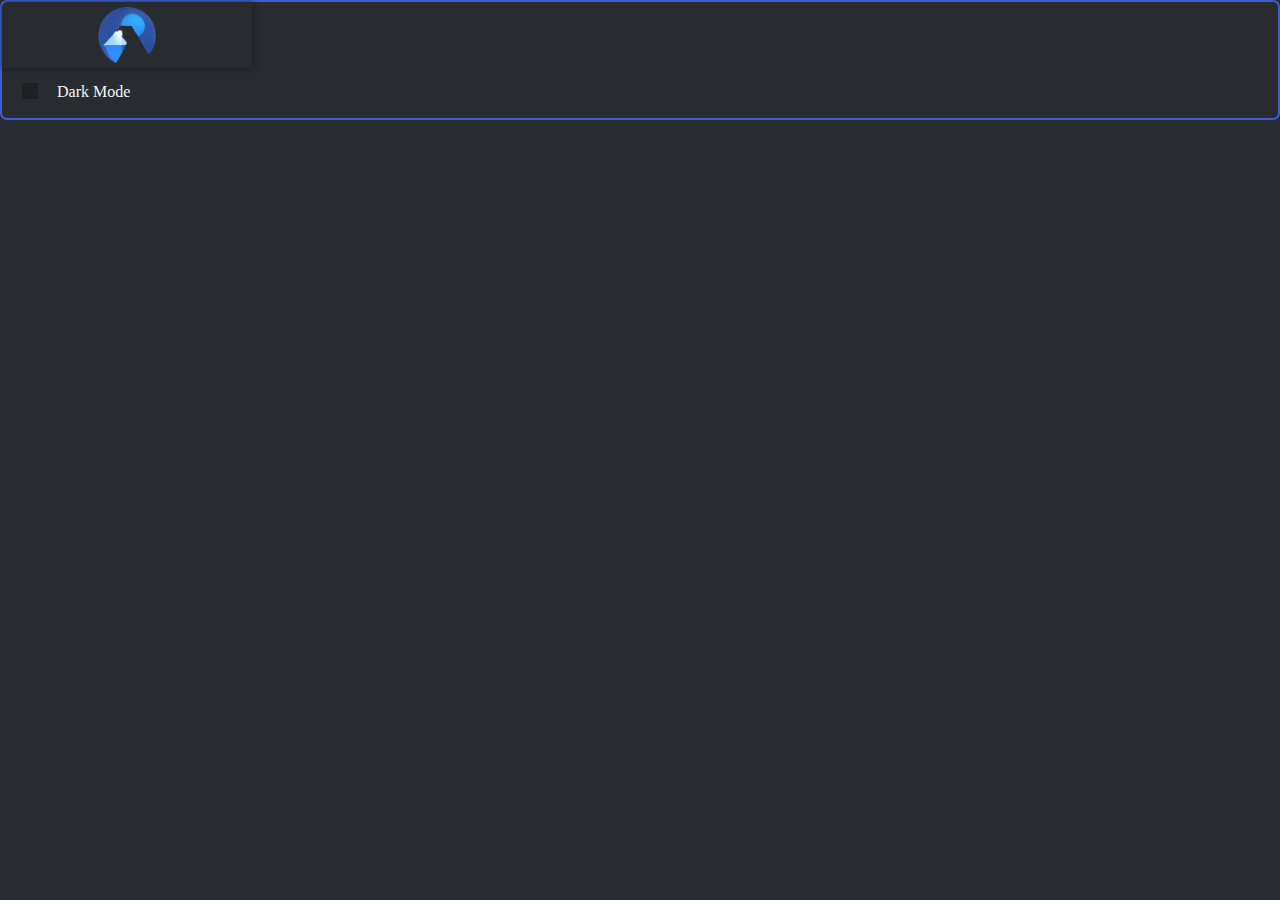
<file: sideToolbox/PopUp/main.html>
<!DOCTYPE html>
<html lang="en">
  <head>
    <meta charset="UTF-8" />
    <meta http-equiv="X-UA-Compatible" content="IE=edge" />
    <link rel="stylesheet" href="Styles/main.css">
    <meta name="viewport" content="width=device-width, initial-scale=1.0" />
  </head>
  <body>
    <div class="popup-Title">
      <img src="../icon.png" alt="icon" />
    </div>
    <div class="popup-Content">

      <div class="content-Checkbox" >
      <label class="checkbox-Container">Dark Mode
        <input id="darkModeCheckBox" type="checkbox" >
        <span class="checkbox-Checkmark" ></span>
      </label>
    </div>
  </body>

  <script type="module" src="../ScriptTargets/darkmode_PopupController.js"></script>

</html>
</file>
<file: sideToolbox/PopUp/Styles/main.css>
:root {
  --whiteLight: #f6f6f6;
  --lightGrey: #424549;
  --Grey: #36393e;
  --Dark: #282b30;
  --veryDark: #1e2124;
  --blueNeon: #3c5dd5;
}

* {
  margin: 0;
  padding: 0;
}

html {
  background-color: var(--Dark);
  border: 2px solid var(--blueNeon);
  border-radius: 7px;
  color: var(--whiteLight);
  overflow: hidden;
}

.popup-Title {
  padding: 5px 0px 5px 0px;
  display: flex;
  justify-content: center;
  width: 250px;
  box-shadow: 1px 1px 5px var(--veryDark);
}
.popup-Title img {
  /* Put the image in the middle */
  margin: auto;
  /* Set the image height */
  height: 3.5rem;
}

.popup-Content {
  padding: 15px 0px 5px 0px;
}

.content-Checkbox {
  padding: 0px 20px 0px 20px;
}

.checkbox-Container {
  display: block;
  position: relative;
  padding-left: 35px;
  margin-bottom: 12px;
  cursor: pointer;
  font-size: 16px;
  -webkit-user-select: none;
  -moz-user-select: none;
  -ms-user-select: none;
  user-select: none;
}

/* Hide the browser's default checkbox */
.checkbox-Container input {
  position: absolute;
  opacity: 0;
  cursor: pointer;
  height: 0;
  width: 0;
}

/* Create a custom checkbox */
.checkbox-Checkmark {
  position: absolute;
  top: 0;
  left: 0;
  height: 16px;
  width: 16px;
  background-color: var(--veryDark);
}

/* On mouse-over, add a grey background color */
.checkbox-Container:hover input ~ .checkmark {
  background-color: var(--);
}

/* When the checkbox is checked, add a blue background */
.checkbox-Container input:checked ~ .checkmark {
  background-color: var(--blueNeon);
}

/* Create the checkmark/indicator (hidden when not checked) */
.checkbox-Checkmark:after {
  content: "";
  position: absolute;
  display: none;
}

/* Show the checkmark when checked */
.checkbox-Container input:checked ~ .checkbox-Checkmark:after {
  display: block;
}

/* Style the checkmark/indicator */
.checkbox-Container .checkbox-Checkmark:after {
  left: 4px;
  top: 1px;
  width: 4px;
  height: 8px;
  border: solid var(--whiteLight);
  border-width: 0 3px 3px 0;
  -webkit-transform: rotate(45deg);
  -ms-transform: rotate(45deg);
  transform: rotate(45deg);
}
</file>
